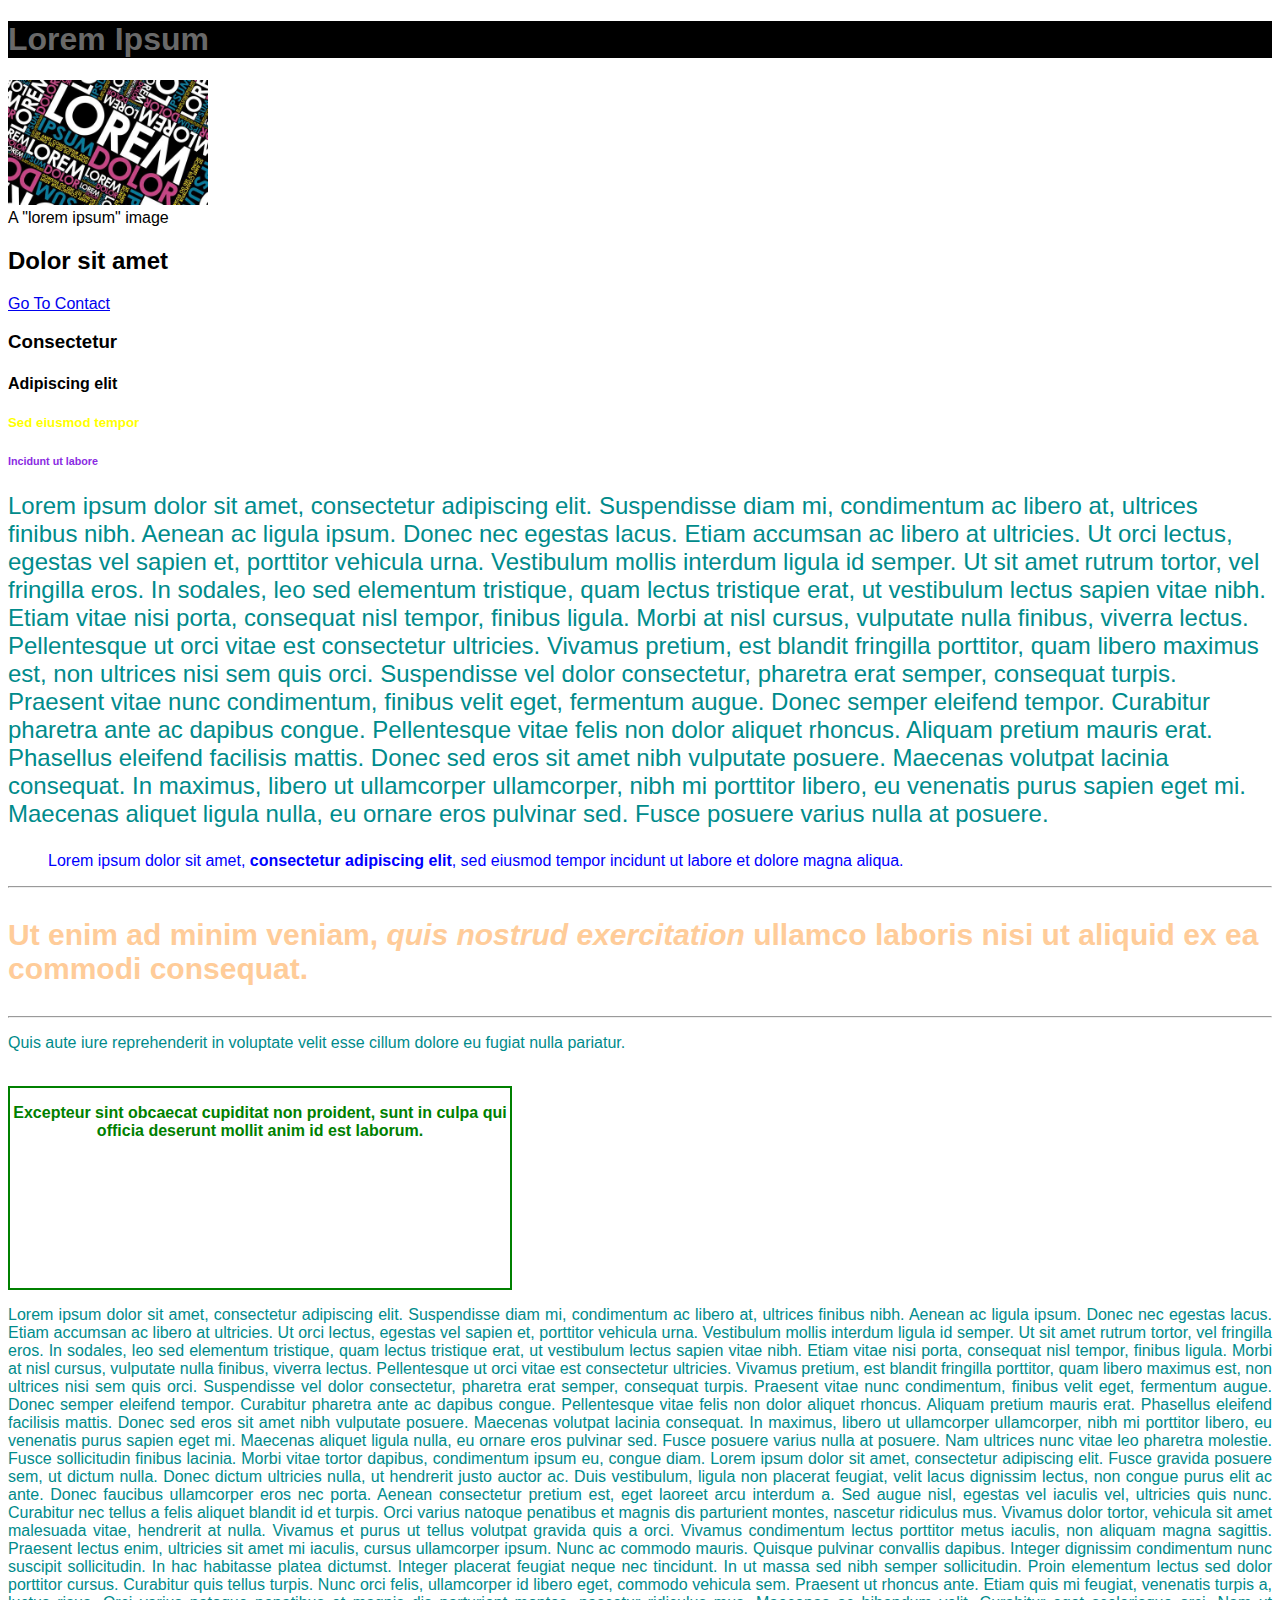
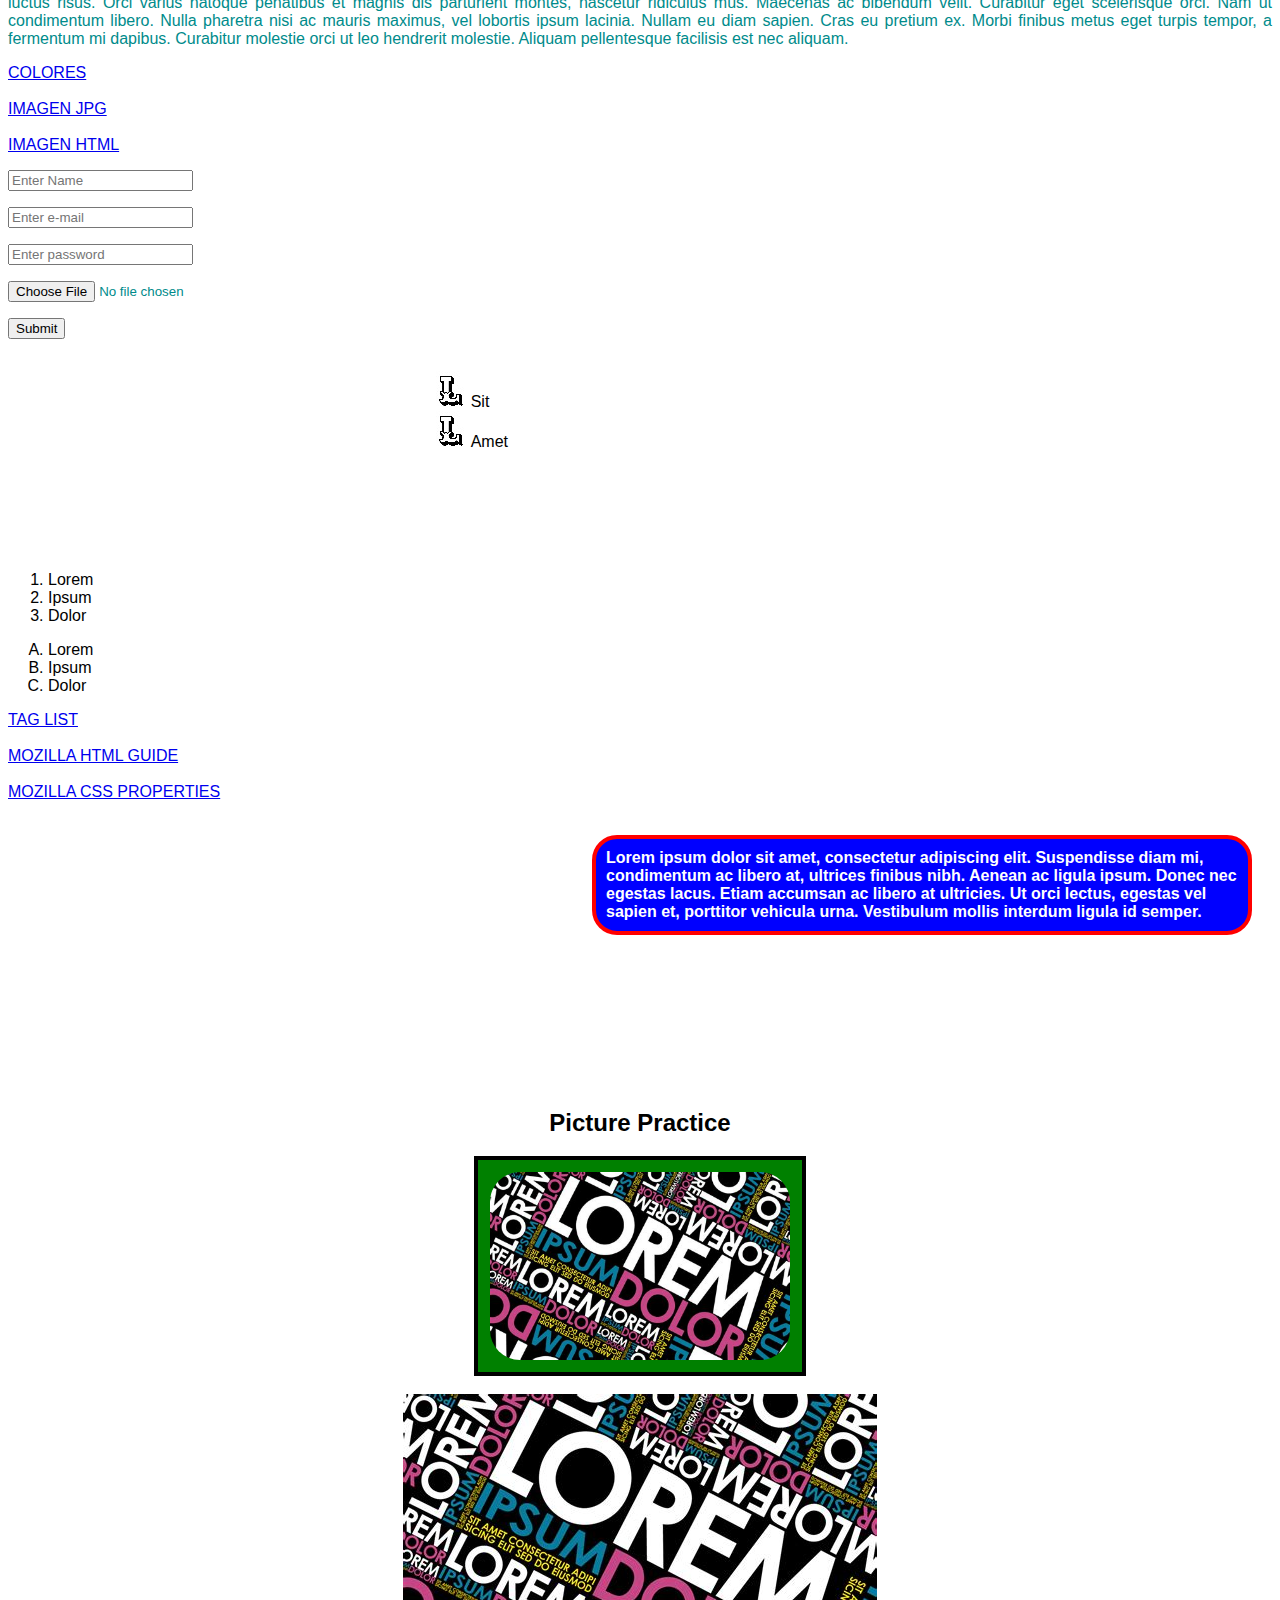
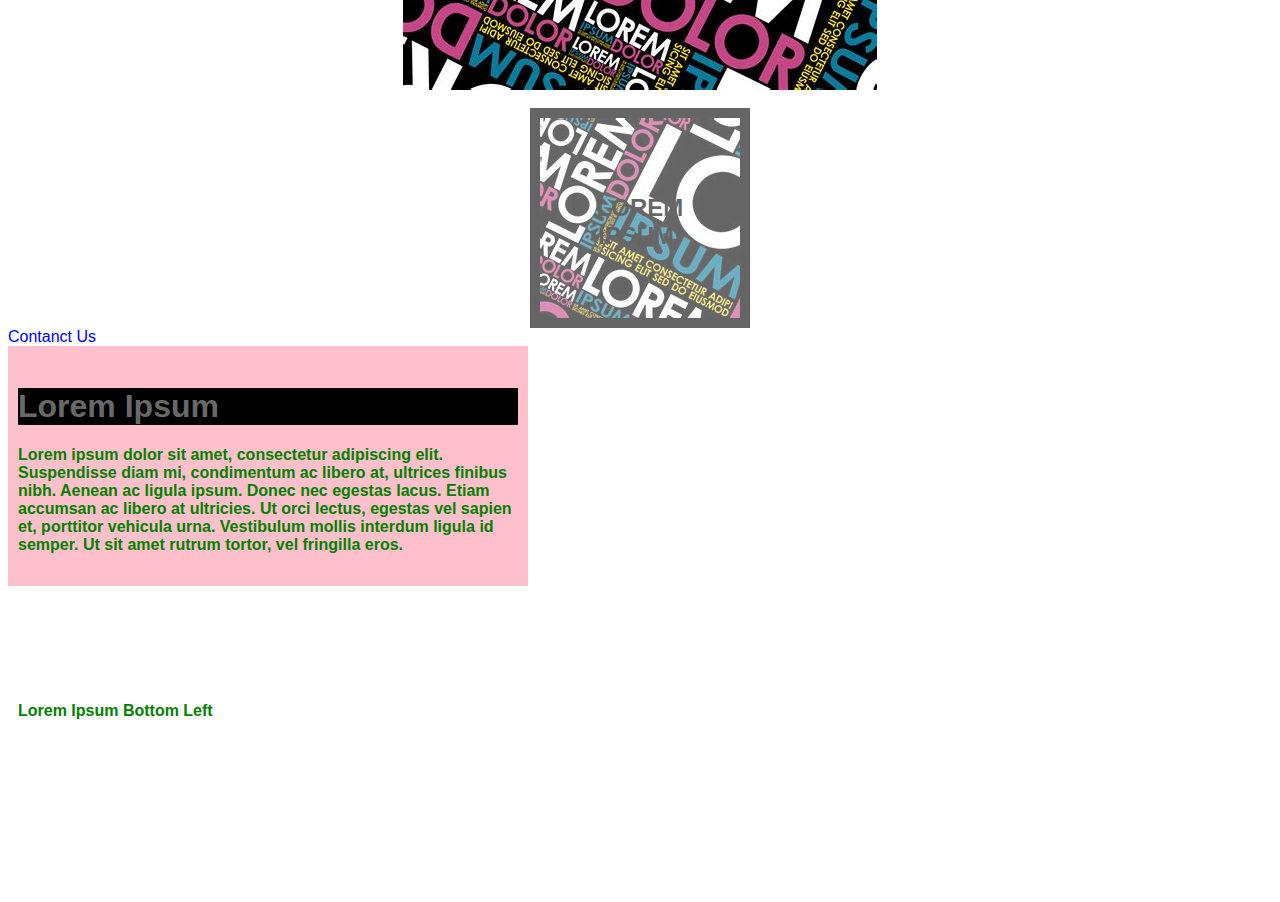
<file: index.html>
<!DOCTYPE html>
<html lang="en">
<head>
    <meta charset = "UTF-8">
    <title>Ayudas de Memoria</title>
    <style>
        body{
/*            if the first option (arial in this case) is not available, the browser will take the next one available.*/
            font-family: Arial, Helvetica, sans-serif;
        }
        p {
            color:darkcyan
        }
        ul {
            list-style-image: url('Images/L.gif');
        }
        
        #scroll_block {
            background-color: pink;
            padding: 20px 10px;
            overflow: scroll;
/*           Id there are two numbers, the first number refers to top and bottom, and the second number refers to left and right.
            If there are three numbers, the first number is the top, the second one will refer to left and right sides, and the third one will be the bottom.
            If there are four numbers, the order in wich it is interpreted starts from the top and goes clockwise. (top, right, bottom, left)
            */
        }
        
        div {
            width: 500px;
            height: 200px;
            }
        
        img {
            padding:0px;
        }

        
        #position_text {
/*           position "relative" tells "top, left, right and bottom" to move the element relative to its current position in the browser, while "absolute" tells the instruccion to move the element relative to its closest parent element (if non of the parents have a position, it will measure from the body), and "fixed" works like "absolute" but also tells the element to mantaint its position at all times*/
            position:relative;
            top:100px;
            left:10px;
        }
        
    </style>
    
    <link rel="stylesheet" href="CSS/style.css">
<!--    it is possible to use a link from "www.google.com/fonts" as a href instead-->

    <script src="JS/javascript.js">  </script>
    
</head>

<body>
    <h1>Lorem Ipsum</h1> 
        <a href="https://es.lipsum.com/" target="_blank">
<!--            it is best to specify both width and hight, so that the page loads faster          
                the "alt" atribute is also usefull to specify what the image represents in case
                it loads slow or is inaccesible for a given user  
                the "figcaption" atribute allow us to skip the "alt" atribute                       -->
            
            <img src="Images/loremipsum.jpg" width="200">
                
        </a>
    <figcaption>A "lorem ipsum" image</figcaption>
    <h2>Dolor sit amet</h2>
    <a href="#contact_section">Go To Contact</a>
    <!--    it is also possible to target a specific place of another page, for example using href="examplepage.html#contact_section"-->
    <h3>Consectetur</h3>
    <h4>Adipiscing elit</h4> 
    <h5 id="headingFive">Sed eiusmod tempor</h5>
    
<!--
    section tag would insert a longer pause between the section and next topic
    article tag is similar but indicates the content inside does not need to reference other content of the page 
-->
	<section>
	<h6 class="headingSix">Incidunt ut labore</h6>
<!--        1.5em equals 150% and both inherit from parent. "rem" property inherits from html tag instead-->
    <p style="font-size:1.5em";>Lorem ipsum dolor sit amet, consectetur adipiscing elit. Suspendisse diam mi, condimentum ac libero at, ultrices finibus nibh. Aenean ac ligula ipsum. Donec nec egestas lacus. Etiam accumsan ac libero at ultricies. Ut orci lectus, egestas vel sapien et, porttitor vehicula urna. Vestibulum mollis interdum ligula id semper. Ut sit amet rutrum tortor, vel fringilla eros. In sodales, leo sed elementum tristique, quam lectus tristique erat, ut vestibulum lectus sapien vitae nibh. Etiam vitae nisi porta, consequat nisl tempor, finibus ligula. Morbi at nisl cursus, vulputate nulla finibus, viverra lectus. Pellentesque ut orci vitae est consectetur ultricies. Vivamus pretium, est blandit fringilla porttitor, quam libero maximus est, non ultrices nisi sem quis orci. Suspendisse vel dolor consectetur, pharetra erat semper, consequat turpis. Praesent vitae nunc condimentum, finibus velit eget, fermentum augue. Donec semper eleifend tempor.

        Curabitur pharetra ante ac dapibus congue. Pellentesque vitae felis non dolor aliquet rhoncus. Aliquam pretium mauris erat. Phasellus eleifend facilisis mattis. Donec sed eros sit amet nibh vulputate posuere. Maecenas volutpat lacinia consequat. In maximus, libero ut ullamcorper ullamcorper, nibh mi porttitor libero, eu venenatis purus sapien eget mi. Maecenas aliquet ligula nulla, eu ornare eros pulvinar sed.

        Fusce posuere varius nulla at posuere.
	</p>
	</section>
	
    
    <!-- this is a comment. To comment, use CTRL + / -->
    
        
        <blockquote style="color:blue">Lorem ipsum dolor sit amet, <strong>consectetur</strong> <b>adipiscing elit</b>, sed eiusmod tempor incidunt ut labore et dolore magna aliqua. </blockquote>
            

        
        <hr>
            <p style="color: #ffcc99; font-size:30px; font-weight: bold">
        Ut enim ad minim veniam, <em>quis nostrud</em> <i>exercitation</i> ullamco laboris nisi ut aliquid ex ea commodi consequat. 
            </p>
        <hr>
        <p>
        Quis aute iure reprehenderit in voluptate velit esse cillum dolore eu fugiat nulla pariatur. 
        </p>
        <br>
        
        <div id=excepteur style="text-align:center;font-weight: bold">
        <p>
        Excepteur sint obcaecat cupiditat non proident, sunt in culpa qui officia deserunt mollit anim id est laborum.
        </p>
        </div>
        <p style="text-align:justify">
        Lorem ipsum dolor sit amet, consectetur adipiscing elit. Suspendisse diam mi, condimentum ac libero at, ultrices finibus nibh. Aenean ac ligula ipsum. Donec nec egestas lacus. Etiam accumsan ac libero at ultricies. Ut orci lectus, egestas vel sapien et, porttitor vehicula urna. Vestibulum mollis interdum ligula id semper. Ut sit amet rutrum tortor, vel fringilla eros. In sodales, leo sed elementum tristique, quam lectus tristique erat, ut vestibulum lectus sapien vitae nibh. Etiam vitae nisi porta, consequat nisl tempor, finibus ligula. Morbi at nisl cursus, vulputate nulla finibus, viverra lectus. Pellentesque ut orci vitae est consectetur ultricies. Vivamus pretium, est blandit fringilla porttitor, quam libero maximus est, non ultrices nisi sem quis orci. Suspendisse vel dolor consectetur, pharetra erat semper, consequat turpis. Praesent vitae nunc condimentum, finibus velit eget, fermentum augue. Donec semper eleifend tempor.

        Curabitur pharetra ante ac dapibus congue. Pellentesque vitae felis non dolor aliquet rhoncus. Aliquam pretium mauris erat. Phasellus eleifend facilisis mattis. Donec sed eros sit amet nibh vulputate posuere. Maecenas volutpat lacinia consequat. In maximus, libero ut ullamcorper ullamcorper, nibh mi porttitor libero, eu venenatis purus sapien eget mi. Maecenas aliquet ligula nulla, eu ornare eros pulvinar sed.

        Fusce posuere varius nulla at posuere. Nam ultrices nunc vitae leo pharetra molestie. Fusce sollicitudin finibus lacinia. Morbi vitae tortor dapibus, condimentum ipsum eu, congue diam. Lorem ipsum dolor sit amet, consectetur adipiscing elit. Fusce gravida posuere sem, ut dictum nulla. Donec dictum ultricies nulla, ut hendrerit justo auctor ac. Duis vestibulum, ligula non placerat feugiat, velit lacus dignissim lectus, non congue purus elit ac ante. Donec faucibus ullamcorper eros nec porta. Aenean consectetur pretium est, eget laoreet arcu interdum a. Sed augue nisl, egestas vel iaculis vel, ultricies quis nunc. Curabitur nec tellus a felis aliquet blandit id et turpis. Orci varius natoque penatibus et magnis dis parturient montes, nascetur ridiculus mus. Vivamus dolor tortor, vehicula sit amet malesuada vitae, hendrerit at nulla. Vivamus et purus ut tellus volutpat gravida quis a orci. Vivamus condimentum lectus porttitor metus iaculis, non aliquam magna sagittis.

        Praesent lectus enim, ultricies sit amet mi iaculis, cursus ullamcorper ipsum. Nunc ac commodo mauris. Quisque pulvinar convallis dapibus. Integer dignissim condimentum nunc suscipit sollicitudin. In hac habitasse platea dictumst. Integer placerat feugiat neque nec tincidunt. In ut massa sed nibh semper sollicitudin. Proin elementum lectus sed dolor porttitor cursus. Curabitur quis tellus turpis. Nunc orci felis, ullamcorper id libero eget, commodo vehicula sem. Praesent ut rhoncus ante. Etiam quis mi feugiat, venenatis turpis a, luctus risus.

        Orci varius natoque penatibus et magnis dis parturient montes, nascetur ridiculus mus. Maecenas ac bibendum velit. Curabitur eget scelerisque orci. Nam ut condimentum libero. Nulla pharetra nisi ac mauris maximus, vel lobortis ipsum lacinia. Nullam eu diam sapien. Cras eu pretium ex. Morbi finibus metus eget turpis tempor, a fermentum mi dapibus. Curabitur molestie orci ut leo hendrerit molestie. Aliquam pellentesque facilisis est nec aliquam.
    </p>
    
    <a href="https://www.w3schools.com/colors/colors_picker.asp" target="_blank">COLORES</a>
<!--    rgba color works as rgb but we can set transparency with the 'a' value, wich goes from '0' to '1'. for example, with 256,0,0,.5 and a white background, we get a pink color-->
    <br><br>
    <a href="Images/loremipsum.jpg" target="_blank">IMAGEN JPG</a>
    <br><br>
    <a href="Images/image.html" target="_blank">IMAGEN HTML</a>
    
    <p>
    <input type="text" placeholder="Enter Name">     
    </p>    
    <p>
    <input type="email" placeholder="Enter e-mail">
    </p>
    <p>
    <input type="password" placeholder="Enter password">
    </p>
    <p>
    <input type="file">
    </p>
    <p>
    <input type="submit">
    </p>
     
    <div>
    <ul>
    <li>Sit</li>
    <li>Amet</li>
    </ul>
    </div>        
            
    <ol>
		<li>Lorem</li>
		<li>Ipsum</li>
		<li>Dolor</li>
    </ol>
	<ol type="A">
		<li>Lorem</li>
		<li>Ipsum</li>
		<li>Dolor</li>
    </ol>
    
    
    
    <a href="https://www.w3schools.com/HTML/html_lists.asp" target="_blank">TAG LIST</a>
    
    <br><br>
    
    <a href="https://developer.mozilla.org/en-US/docs/Web/HTML" target="_blank">MOZILLA HTML GUIDE</a>
            
    <br><br>
            
    <a href=https://developer.mozilla.org/en-US/docs/Web/CSS/CSS_Properties_Reference target="_blank">MOZILLA CSS PROPERTIES</a>
            
    <br><br>        
            
            
    <p id=marco>
        Lorem ipsum dolor sit amet, consectetur adipiscing elit. Suspendisse diam mi, condimentum ac libero at, ultrices finibus nibh. Aenean ac ligula ipsum. Donec nec egestas lacus. Etiam accumsan ac libero at ultricies. Ut orci lectus, egestas vel sapien et, porttitor vehicula urna. Vestibulum mollis interdum ligula id semper.
    </p>
            
            <br><br><br><br><br>
            <br><br><br><br><br>
            <br><br><br><br><br>
            
    <h2 id="page-title" style="text-align: center">
    Picture Practice        
    </h2>
    
    <div id="picture-container">
            
<!--        the float property would make the image float left or rigth of the page, while the clear property would indicate how the non floating elements will wrap arround the non floating ones-->
        <img id="image" src="Images/loremipsum.jpg" alt="">
        
        
    </div>
          
    <br>
            
    <div id="picture-css">
            
            
    </div>
            
    <br>
            
    <div id="hovers">
            
    <h2 style=font-weight:bold>
        <br><br>
    LOREM <br>IPSUM!    
    </h2>       
            
    </div>
            
            
    <a id="contact_section" href="mailto: fedesapuppo@hotmail.com?Subject=Consulta" style="text-decoration:none" onmouseover="style='text-decoration:underline'" onmouseout="style='text-decoration:none'">Contanct Us</a>
    
    <div id="scroll_block">
    <h1>Lorem Ipsum</h1>
        <p>Lorem ipsum dolor sit amet, consectetur adipiscing elit. Suspendisse diam mi, condimentum ac libero at, ultrices finibus nibh. Aenean ac ligula ipsum. Donec nec egestas lacus. Etiam accumsan ac libero at ultricies. Ut orci lectus, egestas vel sapien et, porttitor vehicula urna. Vestibulum mollis interdum ligula id semper. Ut sit amet rutrum tortor, vel fringilla eros.
        </p>
    </div>
            
    <div id="position_text">

        <p>
        Lorem Ipsum Bottom Left
        </p>

    </div>
        
    
    
    </body>
</html>
</file>
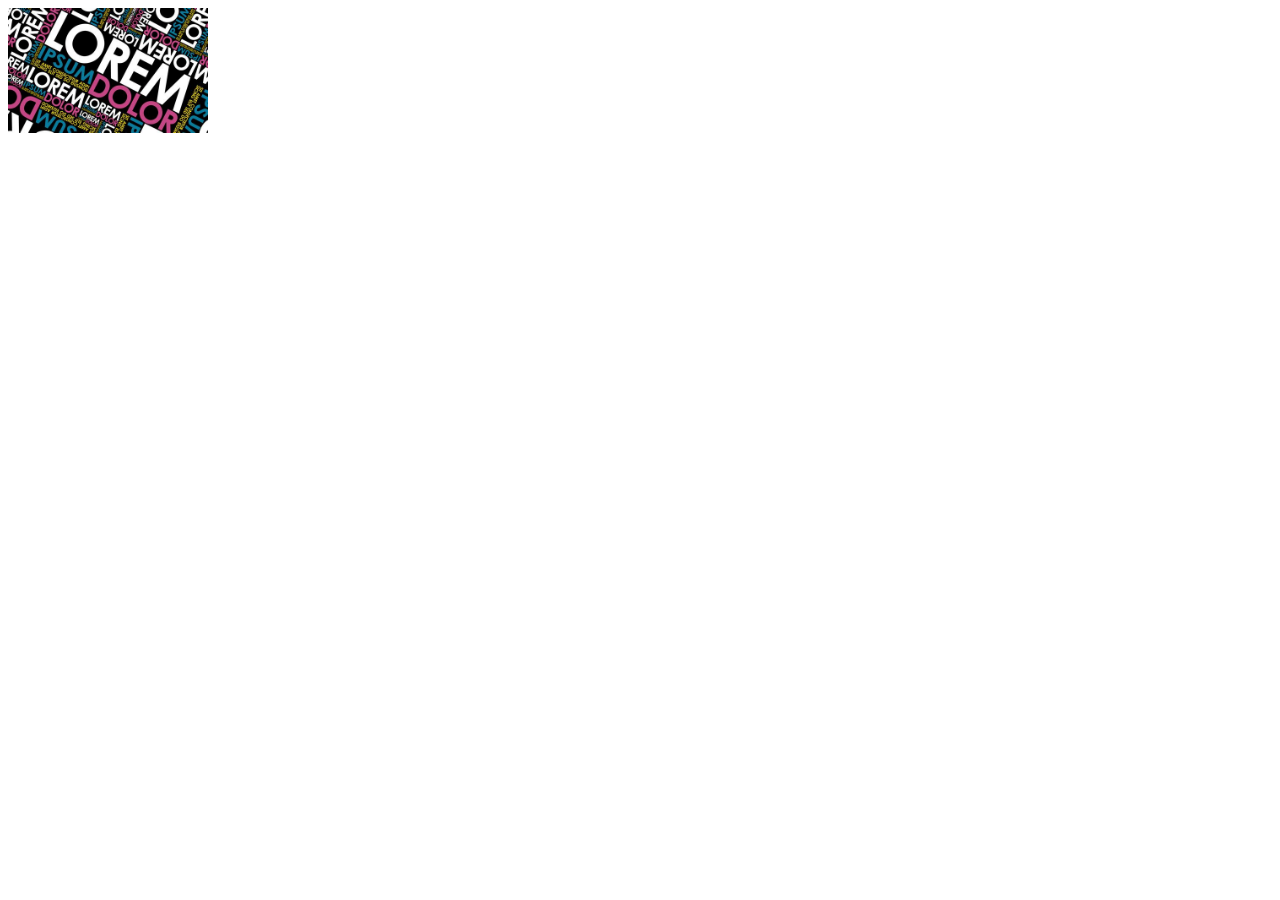
<file: Images/image.html>
<!DOCTYPE html>
<html lang="en">
<head>
    <meta charset = "UTF-8">
    <title>Document</title>
</head>
<body>
      
      <img src="../Images/loremipsum.jpg" width="200">
      
</body>
</html>
</file>
<file: CSS/style.css>
h1 {
    color:dimgrey;
    background:black;
}

div p {
    color:green;
    font-weight: bold;
}

/*
id's are best used to identify single items
*/

#headingFive {
    color:yellow
}

#excepteur {
    border: 2px solid green;
}

/*
clases's are best used to identify several items, refer to them starting with a period.
It is possible to especify a type (for example: h2). When you do that, only the h2 elements inside the class are targeted
*/

.headingSix {
    color:blueviolet
}

div ul{
list-style-type: square;
    float: right;
}

#marco {
    border: 4px solid red; 
    background: blue;
    color: white;
    font-weight:bolder;
    width: 50%;
    float:right;
    border-radius: 25px;
    margin-right: 20px;
    padding: 10px;
}


#page-title{
text-align: center;
width:100%;
}

#picture-container{
border: 4px solid black;
padding: 12px;
padding-bottom: 0px;
width: 300px;
background: green;
/*    the following property sets no top and bottom margin, and sets equal margins for the left and right hand side, thus putting the box in the middle of the screen.*/
margin: 0 auto;
}

#image {
width: 100%;
border-radius: 30px;
}


#picture-css{
width: 474px;
height: 296px;
margin: 0 auto;
/*
   ../ = Go one folder back
   ../../ = Go two folders back
*/
background-image: url(../Images/loremipsum.jpg);
}


#hovers{
width:200px;
height: 200px;
border: 10px solid black;
margin: 0 auto;background-image: url(../Images/loremipsum.jpg);
opacity: 0.6;
}

/*
the line of code below tells the browser what to do when
we hover the mouse over the selected id
*/
#hovers:hover{
background-color: #000;
border: 10px solid red;
color:darkturquoise;
text-shadow: 0 0 3px #FF0000, 0 0 5px #0000FF;
opacity: 1;
}

#hovers h2{
text-align: center;
}
</file>
